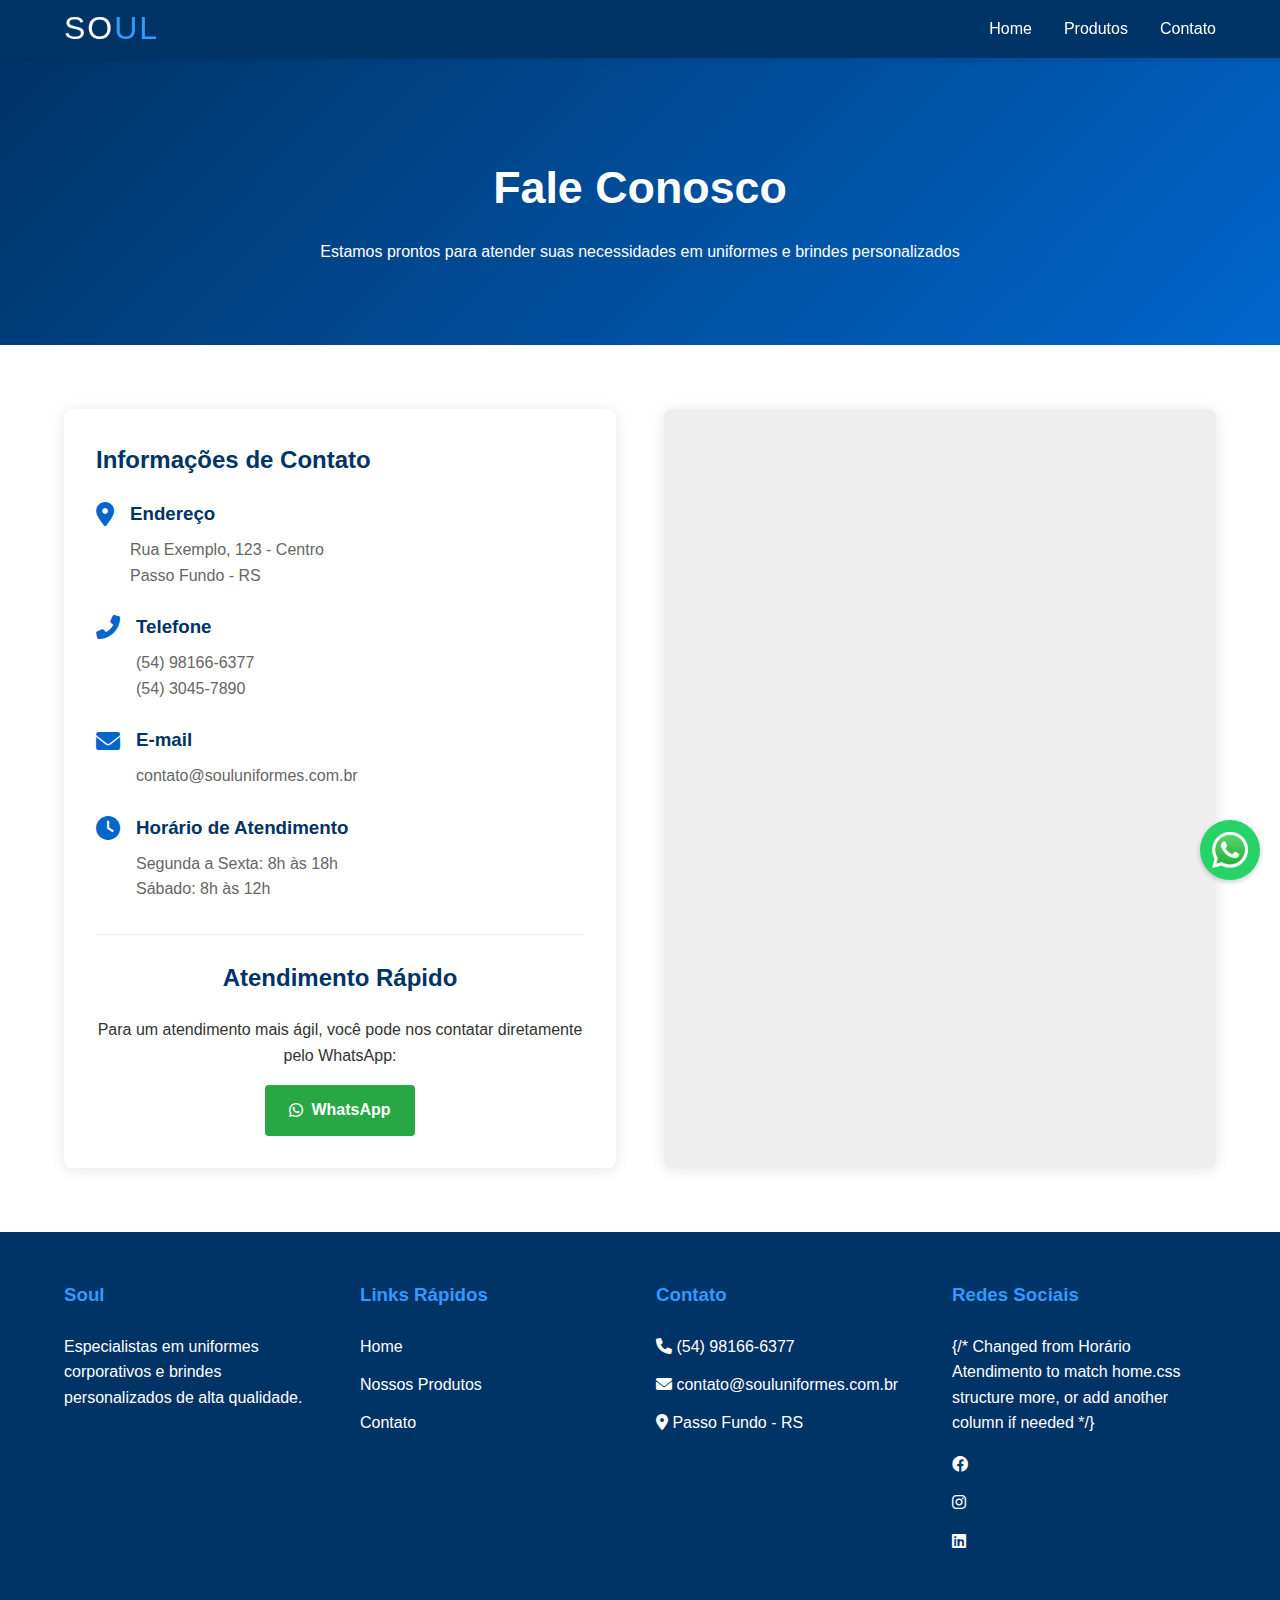
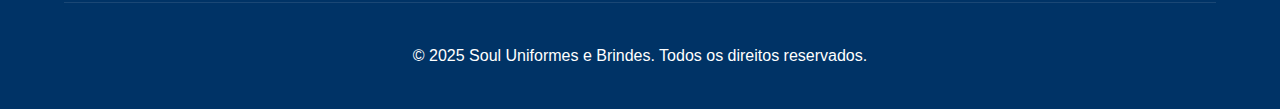
<file: contato.html>
<!DOCTYPE html>
<html lang="pt-BR">
<head>
    <meta charset="UTF-8">
    <meta name="viewport" content="width=device-width, initial-scale=1.0">
    <title>Contato - Soul Uniformes e Brindes</title>
    <link rel="stylesheet" href="contato.css">
    <link rel="stylesheet" href="https://cdnjs.cloudflare.com/ajax/libs/font-awesome/6.0.0-beta3/css/all.min.css">
    <link rel="stylesheet" href="global.css">
    <link rel="stylesheet" href="whats-button.css">
</head>
<body>
    <header>
        <div class="container header-content">
            <div class="logo">So<span>ul</span></div>
            <nav>
                <ul>
                    <li><a href="index.html">Home</a></li>
                    <li><a href="produtos.html">Produtos</a></li>
                    <li><a href="contato.html">Contato</a></li>
                </ul>
            </nav>
        </div>
    </header>

        <div class="whatsapp">
            <div class="whatsapp-abrir">
                <img src="icow.png" alt="WhatsApp Icon" class="whatsapp-icon">
            </div>
            <div class="whatsapp-fechar"> X </div>
        </div>
        <div class="whatsapp-aberto">
            <div class="whats-header">
                <h3>Olá!</h3>
                <p>Como podemos ajudar?</p>
            </div>
            <div class="whats-departamentos">
                <div class="whats-departamento">
                    <h4>Contato</h4>
                    <p>(54) 99950-7357</p>
                    <div class="whats-btn">
                        <a href="https://wa.me/5554999507357" target="_blank">
                            <button class="btn btn-link" type="button">
                                <span>WhatsApp</span>
                            </button>
                        </a>
                    </div>
                </div>
            </div>
        </div>
    
    <section class="hero-contato">
        <div class="container">
            <h1>Fale Conosco</h1>
            <p>Estamos prontos para atender suas necessidades em uniformes e brindes personalizados</p>
        </div>
    </section>
    
    <div class="container">
         <div class="contato-container">
            <div class="info-contato">
                <div class="info-card">
                    <h2>Informações de Contato</h2>
                    
                    <div class="contato-item">
                        <i class="fas fa-map-marker-alt"></i>
                        <div class="contato-text">
                            <h3>Endereço</h3>
                            <p>Rua Exemplo, 123 - Centro<br>Passo Fundo - RS</p>
                        </div>
                    </div>
                    
                    <div class="contato-item">
                        <i class="fas fa-phone-alt"></i>
                        <div class="contato-text">
                            <h3>Telefone</h3>
                            <p>(54) 98166-6377<br>(54) 3045-7890</p>
                        </div>
                    </div>
                    
                    <div class="contato-item">
                        <i class="fas fa-envelope"></i>
                        <div class="contato-text">
                            <h3>E-mail</h3>
                            <p>contato@souluniformes.com.br</p>
                        </div>
                    </div>
                    
                    <div class="contato-item">
                        <i class="fas fa-clock"></i>
                        <div class="contato-text">
                            <h3>Horário de Atendimento</h3>
                            <p>Segunda a Sexta: 8h às 18h<br>Sábado: 8h às 12h</p>
                        </div>
                    </div>

                    <div class="atendimento-rapido" style="text-align: center; margin-top: 2rem; border-top: 1px solid #eee; padding-top: 1.5rem;">
                        <h2>Atendimento Rápido</h2>
                        <p>Para um atendimento mais ágil, você pode nos contatar diretamente pelo WhatsApp:</p>
                        <a href="https://wa.me/5554981666377" class="btn-enviar" style="background-color: var(--verde); color: var(--branco); display: inline-flex; align-items: center; justify-content: center; gap: 0.5rem; text-decoration: none;">
                            <i class="fab fa-whatsapp"></i> WhatsApp
                        </a>
                    </div>
                </div>
                </div>
            
            <div class="mapa info-card">
                <iframe src="https://www.google.com/maps/embed?pb=!1m18!1m12!1m3!1d3477.215647352493!2d-52.40688892436903!3d-28.26151507575919!2m3!1f0!2f0!3f0!3m2!1i1024!2i768!4f13.1!3m3!1m2!1s0x0%3A0x0!2zMjjCsDE1JzQxLjUiUyA1MsKwMjQnMTkuNyJX!5e0!3m2!1spt-BR!2sbr!4v1620000000000!5m2!1spt-BR!2sbr" allowfullscreen="" loading="lazy" title="Nossa Localização no Google Maps"></iframe>
            </div>
        </div>
    </div>
    
    <footer>
        <div class="container">
            <div class="footer-content">
                <div class="footer-col">
                    <h3>Soul</h3>
                    <p>Especialistas em uniformes corporativos e brindes personalizados de alta qualidade.</p>
                </div>
                
                <div class="footer-col">
                    <h3>Links Rápidos</h3>
                    <ul>
                        <li><a href="index.html">Home</a></li>
                        <li><a href="produtos.html">Nossos Produtos</a></li>
                        <li><a href="contato.html">Contato</a></li>
                    </ul>
                </div>
                
                <div class="footer-col">
                    <h3>Contato</h3>
                    <ul>
                        <li><i class="fas fa-phone"></i> <a href="tel:+5554981666377">(54) 98166-6377</a></li>
                        <li><i class="fas fa-envelope"></i> <a href="mailto:contato@souluniformes.com.br">contato@souluniformes.com.br</a></li>
                        <li><i class="fas fa-map-marker-alt"></i> Passo Fundo - RS</li>
                    </ul>
                </div>
                
                <div class="footer-col">
                    <h3>Redes Sociais</h3> {/* Changed from Horário Atendimento to match home.css structure more, or add another column if needed */}
                    <ul>
                        <li><a href="#" target="_blank" rel="noopener noreferrer" aria-label="Facebook"><i class="fab fa-facebook"></i><span class="sr-only">Facebook</span></a></li>
                        <li><a href="#" target="_blank" rel="noopener noreferrer" aria-label="Instagram"><i class="fab fa-instagram"></i><span class="sr-only">Instagram</span></a></li>
                        <li><a href="#" target="_blank" rel="noopener noreferrer" aria-label="LinkedIn"><i class="fab fa-linkedin"></i><span class="sr-only">LinkedIn</span></a></li>
                    </ul>
                </div>
            </div>
            
            <div class="copyright">
                <p>&copy; 2025 Soul Uniformes e Brindes. Todos os direitos reservados.</p>
            </div>
        </div>
    </footer>
    <script src="whats-button.js"></script>
</body>
</html>
</file>
<file: contato.css>
:root {
    --azul-escuro: #003366;
    --azul-medio: #0066cc;
    --azul-claro: #3399ff;
    --branco: #ffffff;
    --cinza-claro: #f5f5f5;
    --verde: #28a745;
    --sombra-padrao: 0 2px 5px rgba(0, 0, 0, 0.1);
}

body {
    font-family: 'Segoe UI', Tahoma, Geneva, Verdana, sans-serif;
    margin: 0;
    padding: 0;
    color: #333;
    line-height: 1.6;
}

.container {
    width: 90%;
    max-width: 1200px;
    margin: 0 auto;
}

header {
    background-color: var(--azul-escuro);
    color: var(--branco);
    padding: 0rem 0;;
    box-shadow: var(--sombra-padrao);
    position: sticky;
    top: 0;
    z-index: 100;
}

.header-content {
    display: flex;
    justify-content: space-between;
    align-items: center;
}

.logo {
    font-family: 'Arial Black', sans-serif;
    font-size: 2rem;
    text-transform: uppercase;
    letter-spacing: 2px;
    color: var(--branco); /* Adicionado cor para o logo no header */
    text-decoration: none; /* Adicionado text-decoration para o logo */
}

.logo span {
    color: var(--azul-claro);
}

nav ul {
    display: flex;
    list-style: none;
    padding: 0;
}

nav ul li {
    margin-left: 2rem;
}

nav ul li a {
    color: var(--branco);
    text-decoration: none;
    font-weight: 500;
    transition: color 0.3s ease;
}

nav ul li a:hover {
    color: var(--azul-claro);
}

.hero-contato {
    background: linear-gradient(135deg, var(--azul-escuro), var(--azul-medio));
    color: var(--branco);
    padding: 4rem 0;
    text-align: center;
    animation: heroFadeIn 0.8s forwards;
}

@keyframes heroFadeIn {
    from {
        opacity: 0;
        transform: translateY(20px);
    }

    to {
        opacity: 1;
        transform: translateY(0);
    }
}

.hero-contato h1 {
    font-size: 2.8rem;
    margin-bottom: 1rem;
}

/* Contêiner principal da área de contato */
.contato-container {
    display: grid;
    grid-template-columns: 1fr 1fr; /* Duas colunas iguais */
    gap: 3rem; /* Espaçamento entre as colunas */
    padding: 4rem 0; /* Espaçamento superior e inferior da seção */
    align-items: flex-start; /* Alinha os itens ao topo */
}

/* REMOÇÃO COMPLETA DOS ESTILOS DO FORMULÁRIO */
/* Os blocos de estilo do formulário (classes .form-contato, .form-group, etc.) foram removidos
   conforme sua solicitação. Se precisar deles novamente, adicione-os de volta. */


/* Estilos para o botão de enviar (usado no WhatsApp) */
.btn-enviar {
    background-color: var(--azul-claro);
    color: var(--branco);
    border: none;
    padding: 0.8rem 1.5rem;
    border-radius: 4px;
    font-weight: bold;
    cursor: pointer;
    transition: background-color 0.3s, transform 0.2s;
    font-size: 1rem;
    /* width: 100%; */ /* Removido para não forçar a largura, especialmente no WhatsApp */
}

.btn-enviar:hover {
    background-color: var(--azul-medio);
    transform: translateY(-2px);
}

/* Informações de Contato (agora agrupando todos os itens de contato e o WhatsApp) */
.info-contato {
    /* Manter display: block ou ajustar para flex/column se a organização interna precisar */
    display: block; 
    animation: infoFadeIn 1s forwards;
}

@keyframes infoFadeIn {
    from {
        opacity: 0;
        transform: translateX(20px);
    }

    to {
        opacity: 1;
        transform: translateX(0);
    }
}

.info-card {
    background-color: var(--branco);
    padding: 2rem;
    border-radius: 8px;
    box-shadow: 0 2px 15px rgba(0, 0, 0, 0.1);
    /* margin-bottom: 2rem; */ /* Removido para controle mais fino se for o único card */
}

.info-card h2 {
    color: var(--azul-escuro);
    margin-top: 0;
}

.contato-item {
    display: flex;
    align-items: flex-start;
    margin-bottom: 1.5rem;
}

.contato-item i {
    font-size: 1.5rem;
    color: var(--azul-medio);
    margin-right: 1rem;
    margin-top: 0.2rem;
}

.contato-text h3 {
    margin-top: 0;
    margin-bottom: 0.5rem;
    color: var(--azul-escuro); /* Adicionado cor para o h3 dentro do contato-text */
}

.contato-text p {
    margin: 0;
    color: #666;
}

/* Estilo para links dentro dos textos de contato */
.contato-text p a {
    color: #666;
    text-decoration: none;
    transition: color 0.3s ease;
}

.contato-text p a:hover {
    color: var(--azul-medio);
    text-decoration: underline;
}

/* Estilo para o bloco Atendimento Rápido (dentro do info-card) */
.atendimento-rapido {
    text-align: center;
    margin-top: 2rem; /* Espaçamento com o conteúdo acima */
    border-top: 1px solid #eee; /* Linha divisória */
    padding-top: 1.5rem; /* Espaçamento após a linha */
}

/* Estilo específico para o botão do WhatsApp */
.whatsapp-btn {
    background-color: var(--verde); /* Usa a cor verde */
    color: var(--branco);
    display: inline-flex; /* Garante que o ícone e o texto fiquem na mesma linha */
    align-items: center;
    justify-content: center;
    gap: 0.5rem; /* Espaçamento entre ícone e texto */
    text-decoration: none;
    border-radius: 4px;
    padding: 0.8rem 1.5rem;
    font-size: 1rem;
}

.whatsapp-btn:hover {
    background-color: #218838; /* Um verde um pouco mais escuro no hover */
    transform: translateY(-2px);
}

/* Estilo para o mapa */
.mapa {
    height: 100%; /* Ocupa a altura total disponível na coluna do grid */
    min-height: 450px; /* Garante uma altura mínima para o mapa */
    background-color: #eee;
    overflow: hidden;
    /* A sombra e border-radius virão da classe .info-card */
}

.mapa iframe {
    width: 100%;
    height: 100%;
    border: none;
}

footer {
    background-color: var(--azul-escuro);
    color: var(--branco);
    padding: 3rem 0 1.5rem;
}

.footer-content {
    display: grid;
    grid-template-columns: repeat(auto-fit, minmax(200px, 1fr));
    gap: 2rem;
    margin-bottom: 2rem;
}

.footer-col h3 {
    color: var(--azul-claro);
    margin-top: 0;
    margin-bottom: 1.5rem;
}

.footer-col ul {
    list-style: none;
    padding: 0;
}

.footer-col ul li {
    margin-bottom: 0.8rem;
}

.footer-col ul li a {
    color: var(--branco);
    text-decoration: none;
    transition: color 0.3s ease;
}

.footer-col ul li a:hover {
    color: var(--azul-claro);
}

.copyright {
    text-align: center;
    padding-top: 1.5rem;
    border-top: 1px solid rgba(255, 255, 255, 0.1);
}

@media (max-width: 768px) {
    .header-content {
        flex-direction: column;
        text-align: center;
    }

    nav ul {
        margin-top: 1rem;
        justify-content: center;
    }

    nav ul li {
        margin: 0 0.5rem;
    }

    .hero-contato h1 {
        font-size: 2.2rem;
    }

    .contato-container {
        grid-template-columns: 1fr; /* Uma coluna em telas pequenas */
        gap: 2rem; /* Reduz o espaçamento */
    }

    .info-card {
        margin-bottom: 1rem; /* Reduz o espaçamento entre cards em telas pequenas */
    }

    .mapa {
        min-height: 300px; /* Altura menor para o mapa em celulares */
    }
}
</file>
<file: global.css>
/* Customização da Barra de Rolagem */

/* Para navegadores baseados em WebKit (Chrome, Safari, Edge, Opera) */
::-webkit-scrollbar {
    width: 10px; /* Largura da barra de rolagem vertical */
    height: 10px; /* Altura da barra de rolagem horizontal (se houver) */
}

::-webkit-scrollbar-track {
    background: var(--cinza-claro); /* Cor de fundo da área da barra */
    border-radius: 5px; /* Bordas arredondadas para a trilha */
}

::-webkit-scrollbar-thumb {
    background: var(--azul-medio); /* Cor do polegar */
    border-radius: 5px; /* Bordas arredondadas para o polegar */
    border: 2px solid var(--cinza-claro); /* Borda para dar um efeito de destaque */
    transition: background 0.3s ease; /* Transição suave na cor */
}

::-webkit-scrollbar-thumb:hover {
    background: var(--azul-escuro); /* Cor do polegar ao passar o mouse */
}

::-webkit-scrollbar-button {
    display: none; /* Geralmente escondemos os botões de seta para um visual mais limpo */
}

/* Para Firefox */
html {
    scrollbar-width: thin; /* "thin" para uma barra mais fina */
    scrollbar-color: var(--azul-medio) var(--cinza-claro); /* thumb color / track color */
}

/* Adicional: Para garantir que o box-sizing seja consistente em todos os elementos */
html {
    box-sizing: border-box;
}
*, *::before, *::after {
    box-sizing: inherit;
}
</file>
<file: whats-button.css>
/* Container principal do widget */
.whatsapp {
    position: fixed;
    bottom: 20px;
    right: 20px;
    z-index: 1000;
    /* Adicionado para que os botões (abrir/fechar) se sobreponham corretamente */
    display: flex;
    justify-content: center;
    align-items: center;
    width: 60px; /* Mesma largura e altura dos botões internos */
    height: 60px;
}

/* Botões de abrir e fechar - compartilham muitos estilos */
.whatsapp-abrir,
.whatsapp-fechar {
    width: 60px;
    height: 60px;
    border-radius: 50%;
    box-shadow: 0 2px 5px rgba(0, 0, 0, 0.2);
    cursor: pointer;
    transition: opacity 0.3s ease-in-out, transform 0.3s ease-in-out;
    position: absolute; /* Para que se sobreponham dentro de .whatsapp */
    top: 0; /* Alinha no topo de .whatsapp */
    left: 0; /* Alinha na esquerda de .whatsapp */
    
    /* Propriedades de Flexbox para centralização INTERNA */
    display: flex;
    justify-content: center; /* Centraliza conteúdo horizontalmente */
    align-items: center;   /* Centraliza conteúdo verticalmente */
    
    padding: 0; /* Remover qualquer padding padrão */
    margin: 0; /* Remover qualquer margem padrão */
}

/* Estilos específicos para o botão de abrir */
.whatsapp-abrir {
    background-color: #25D366; /* Cor do WhatsApp */
    /* Estado inicial: visível. O JS vai mudar isso. */
    opacity: 1;
    pointer-events: all;
    display: flex; /* Mantenha o flex aqui para centralizar o ícone */
}

.whatsapp-icon {
    width: 36px;
    height: 36px;
    color: #fff; /* Se for um SVG que aceita cor, ou para consistência */
    margin: 0; /* Remover qualquer margem na imagem */
    padding: 0; /* Remover qualquer padding na imagem */
    display: block; /* Garante que a imagem se comporte como bloco */
}

/* Estilos específicos para o botão de fechar */
.whatsapp-fechar {
    background-color: #dc3545; /* Cor vermelha para o "X" */
    color: #fff;
    font-size: 24px;
    line-height: 1; /* Garante que o 'X' esteja centralizado verticalmente */
    /* Estado inicial: invisível. O JS vai mudar isso. */
    opacity: 0;
    pointer-events: none;
    display: none; /* Inicie como 'none' para não ocupar espaço */
}

/* Estilos para o pop-up aberto */
.whatsapp-aberto {
    position: fixed;
    bottom: 95px;
    right: 20px;
    background-color: #ffffff;
    border-radius: 12px;
    box-shadow: 0 6px 20px rgba(0, 0, 0, 0.1);
    overflow: hidden;
    width: 280px;
    max-height: 0;
    opacity: 0;
    pointer-events: none;
    transform: translateY(20px);
    transition: opacity 0.3s ease-in-out, max-height 0.3s ease-in-out, transform 0.3s ease-in-out;
    transform-origin: bottom right;
    font-family: 'Inter', 'Segoe UI', Tahoma, Geneva, Verdana, sans-serif;
    color: #333;
    z-index: 999; 
}


.whatsapp-aberto.aberto {
    opacity: 1;
    pointer-events: all;
    max-height: 500px;
    transform: translateY(0);
}

/* Estilos para o cabeçalho do pop-up */
.whats-header {
    background-color: #128C7E;
    color: #fff;
    padding: 20px 18px; /* AJUSTADO: Padding para a largura menor */
    text-align: center;
    border-radius: 12px 12px 0 0;
}

.whats-header h3 {
    margin-top: 0;
    margin-bottom: 7px; /* Levemente ajustado */
    font-size: 20px; /* Ligeiramente menor para caber melhor */
    font-weight: 700;
}

.whats-header p {
    margin-top: 0;
    font-size: 14px; /* Ligeiramente menor */
    opacity: 0.9;
}

/* Estilos para os departamentos */
.whats-departamentos {
    padding: 18px 20px; /* AJUSTADO: Padding para a largura menor */
}

.whats-departamento {
    margin-bottom: 18px; /* Levemente ajustado */
    padding: 18px; /* Levemente ajustado */
    background-color: #f0f0f0;
    border: none;
    border-radius: 10px;
    text-align: center;
}

.whats-departamento h4 {
    margin-top: 0;
    margin-bottom: 6px; /* Levemente ajustado */
    color: #075E54;
    font-size: 17px;
    font-weight: 600;
}

.whats-departamento p {
    color: #666;
    margin-bottom: 12px; /* Levemente ajustado */
    font-size: 15px;
}

.whats-btn {
    text-align: center;
}

.btn-link {
    background-color: #2ECC71;
    color: #fff;
    border: none;
    padding: 12px 25px; /* AJUSTADO: Padding para o formato pílula, um pouco menor */
    border-radius: 50px;
    cursor: pointer;
    font-size: 16px; /* Levemente menor */
    text-decoration: none;
    display: inline-block;
    transition: background-color 0.3s ease-in-out, transform 0.2s ease-in-out;
}

.btn-link:hover {
    background-color: #27AE60;
    transform: translateY(-2px);
}
</file>
